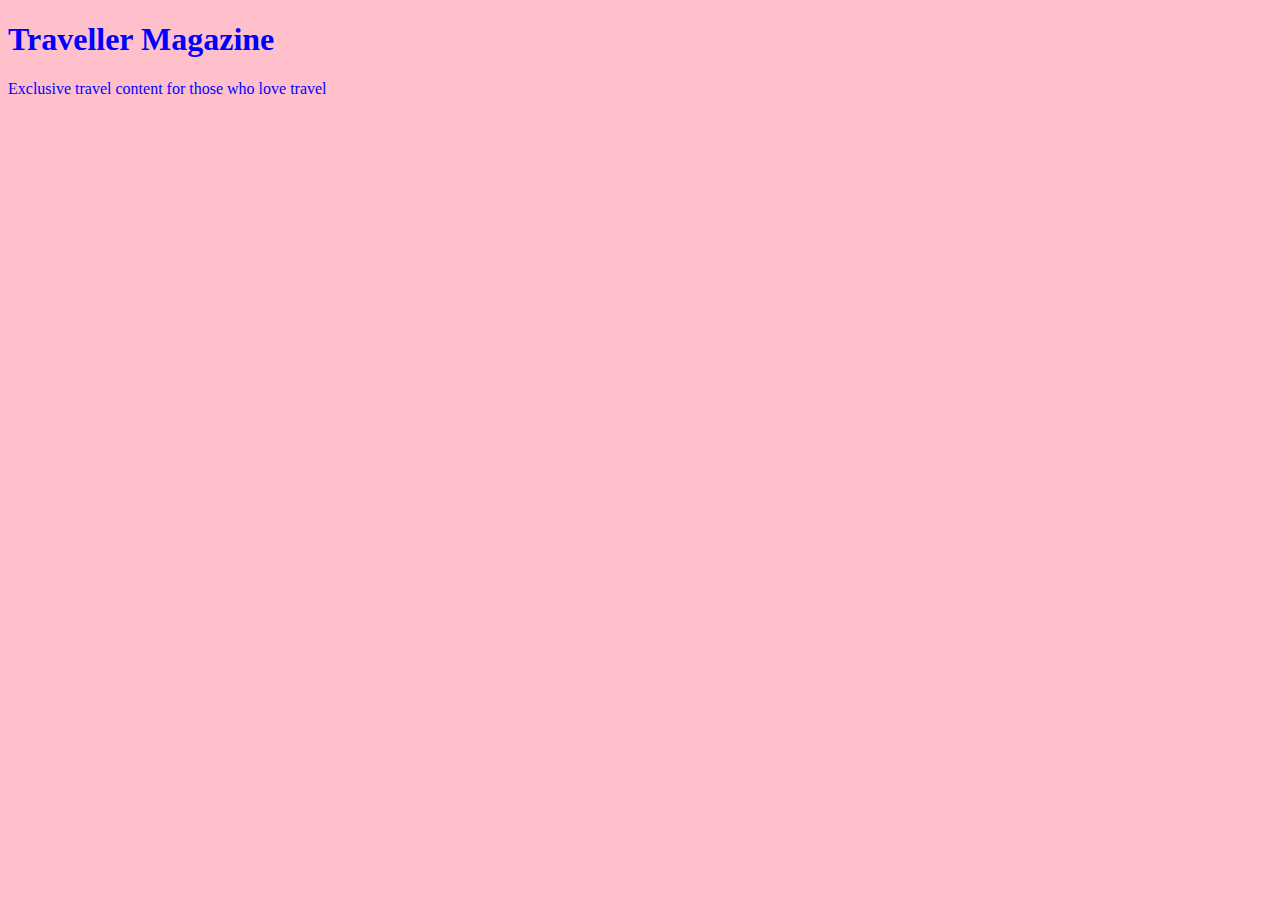
<file: unit_1/index.html>
<!DOCTYPE html>
<html>
<head><link rel="stylesheet" type="text/css" href="css/style.css">
	<title>Traveller Magazine</title>
</head>
<body>
<h1>Traveller Magazine</h1>
<p>Exclusive travel content for those who love travel</p>
</body>
</html>
</file>
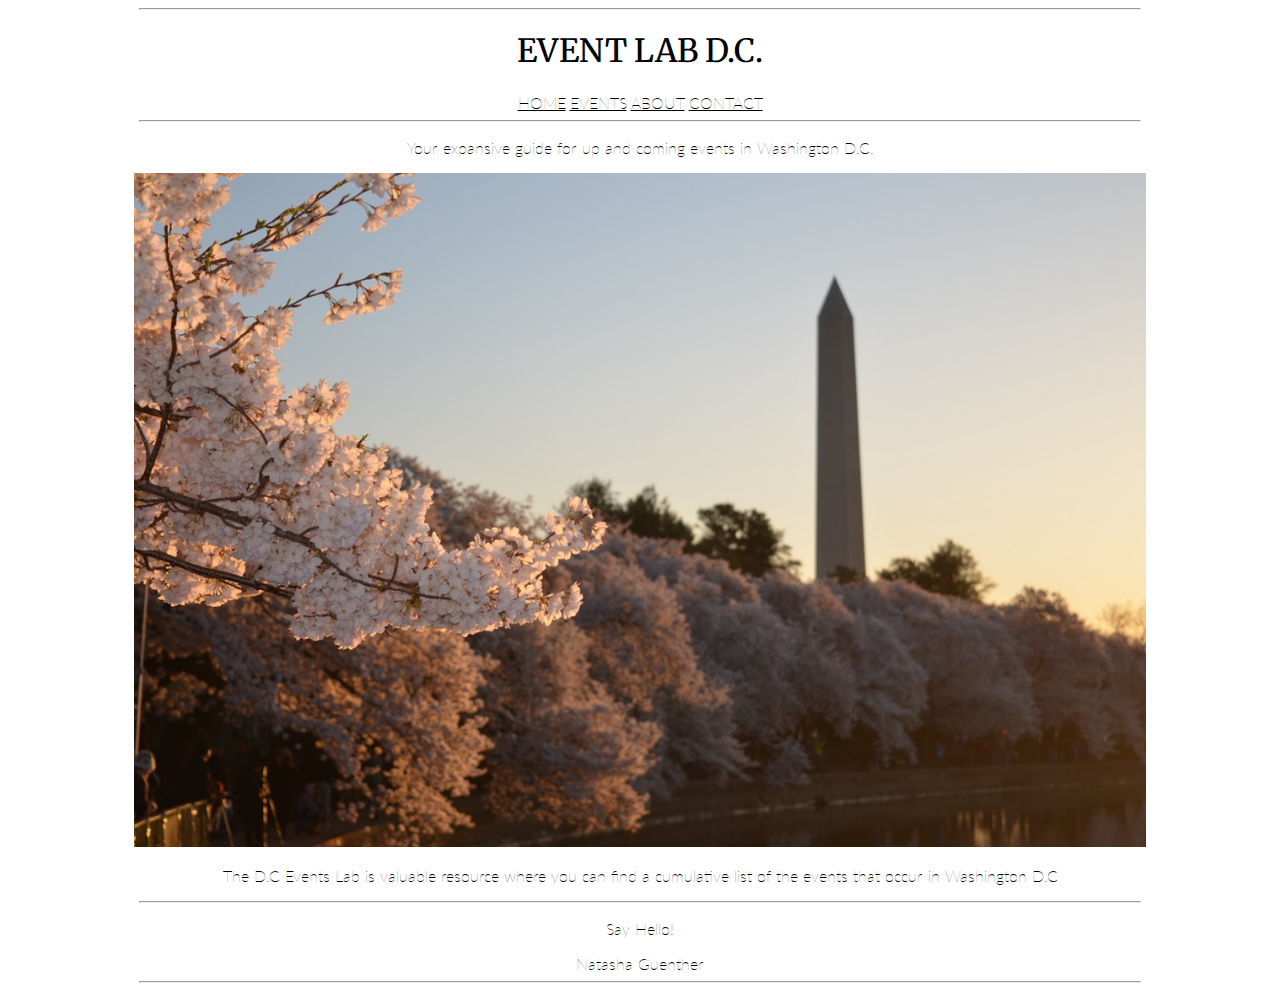
<file: unit_3/index.html>
<!DOCTYPE html>
<html>

<head><link rel="stylesheet" type="text/css" href="css/style.css">

	<title>Event Lab D.C.</title>

</head>

<body>

<hr>

<h1>Event Lab D.C.</h1>

<a href="#">Home</a>
<a href="#">Events</a>
<a href="#">About</a>
<a href="#">Contact</a>

<hr>

<p id="slogan">Your expansive guide for up and coming events in Washington D.C.</p>

<img src="images/dc.jpg" alt="DC Tidal Basin" title="DC Cherry Blossoms">

<p id="info">The D.C Events Lab is valuable resource where you can find a cumulative list of the events that occur in Washington D.C</p>

<hr>
<p>Say Hello!</p>
<a href id="email"="mailto:tashlguenther@gmail.com?subject=Hello!">Natasha Guenther</a>
<hr>
</body>


</html>
</file>
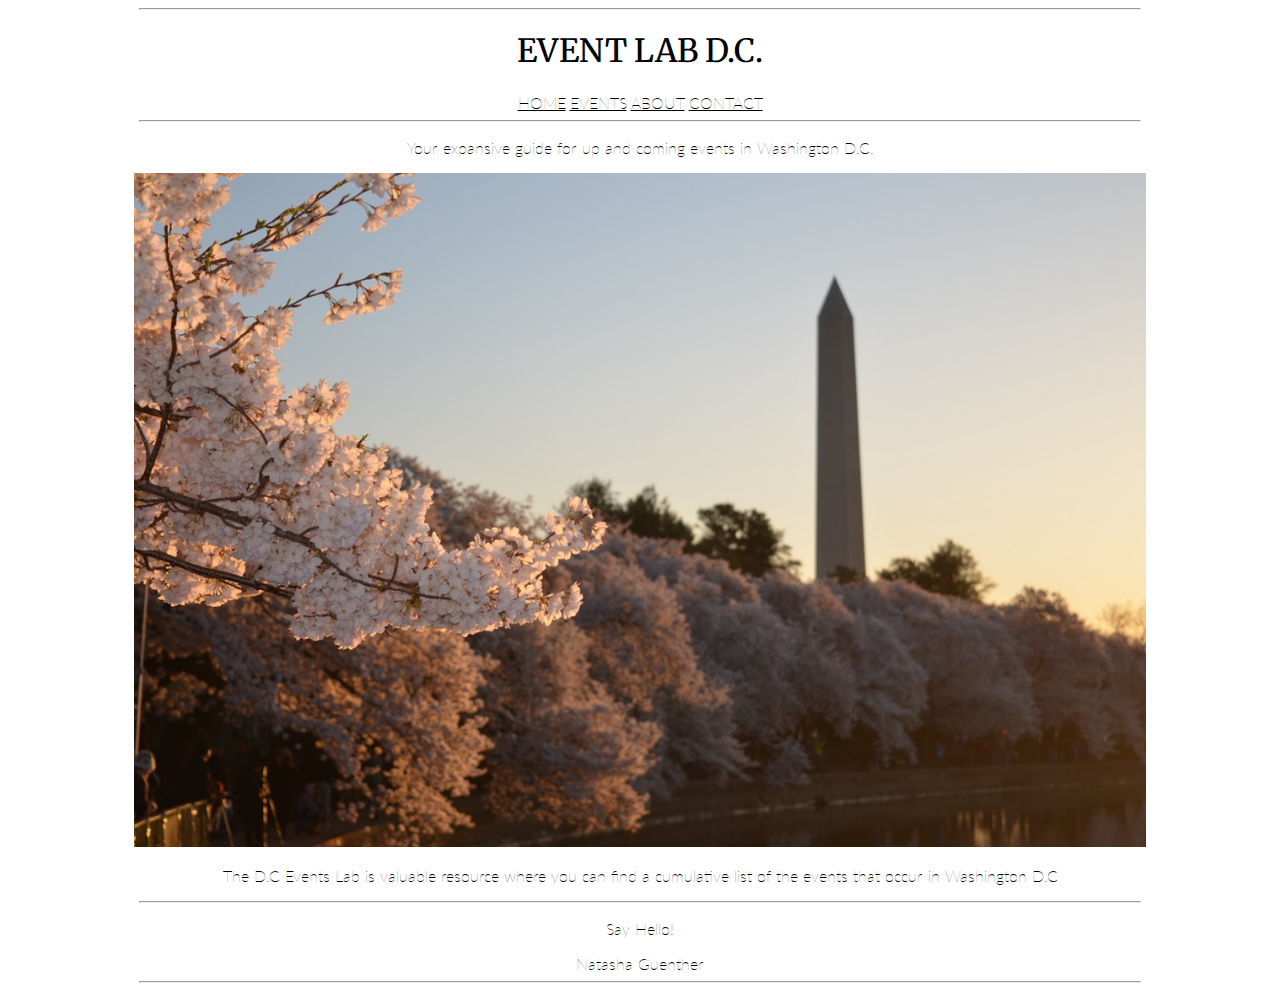
<file: unit_4/index.html>
<!DOCTYPE html>
<html>

	<head><link rel="stylesheet" type="text/css" href="css/style.css">

	<title>Event Lab D.C.</title>

	</head>

<body>
		<div class="wrapper">
	<header>

		<hr>

		<h1>Event Lab D.C.</h1>

	</header>

	<nav>

		<a href="#">Home</a>
		<a href="#">Events</a>
		<a href="#">About</a>
		<a href="#">Contact</a>

	</nav>

	<hr>

	<section>
	<aside>

	<p id="slogan">Your expansive guide for up and coming events in Washington D.C.</p>

	<img src="images/dc.jpg" alt="DC Tidal Basin" title="DC Cherry Blossoms">

	</aside>

	</section>

	<p id="info">The D.C Events Lab is valuable resource where you can find a cumulative list of the events that occur in Washington D.C</p>

	<footer>

	<hr>

	<p>Say Hello!</p>
	<a href="mailto:tashlguenther@gmail.com?subject=Hello!"id="email">Natasha Guenther</a>
	<hr>

	</footer>
	</div>

</body>


</html>
</file>
<file: unit_1/css/style.css>
body {
	background-color: pink;
}
h1, p {
	color: blue;
}
</file>
<file: unit_3/css/style.css>
@import url('https://fonts.googleapis.com/css?family=Lato|Merriweather');


body {
	text-align: center;
	font-weight: 100;
	font-family:'Lato', sans-serif;
	font-style: italic;

	color: black;
	background-color: #fff;

}


h1 {
	text-align: center;
	text-transform: uppercase;
	font-weight: 500;
	font-family:'Merriweather', serif;
	font-style: normal;
}

a { 
   color: black; 

   font-style: normal;
   font-weight: 600
   font-family:'Lato', sans-serif;

   text-align: center;
   text-decoration: underline;
   text-transform: uppercase;
}

#email {
 
   color: black; 

   font-style: normal;
   font-weight: 600
   font-family'Lato', sans-serif;

   text-align: center;
   text-decoration: none;
   text-transform: none;

}

p {
    text-align: center;

	font-family:'Lato', sans-serif;
	font-style: normal;
}

hr {
  width: 1000px;
  text-align: center;

}

img {
    width: 80%;
    height: 20%;
}
</file>
<file: unit_4/css/style.css>
@import url('https://fonts.googleapis.com/css?family=Lato|Merriweather');


body {
	text-align: center;
	font-weight: 100;
	font-family:'Lato', sans-serif;
	font-style: italic;

	color: black;
	background-color: #fff;

}


h1 {
	text-align: center;
	text-transform: uppercase;
	font-weight: 500;
	font-family:'Merriweather', serif;
	font-style: normal;
}

a { 
   color: black; 

   font-style: normal;
   font-weight: 600
   font-family:'Lato', sans-serif;

   text-align: center;
   text-decoration: underline;
   text-transform: uppercase;
}

#email {
 
   color: black; 

   font-style: normal;
   font-weight: 600
   font-family'Lato', sans-serif;

   text-align: center;
   text-decoration: none;
   text-transform: none;

}

p {
    text-align: center;

	font-family:'Lato', sans-serif;
	font-style: normal;
}

hr {
  width: 1000px;
  text-align: center;

}

img {
    width: 80%;
    height: 20%;
}
</file>
